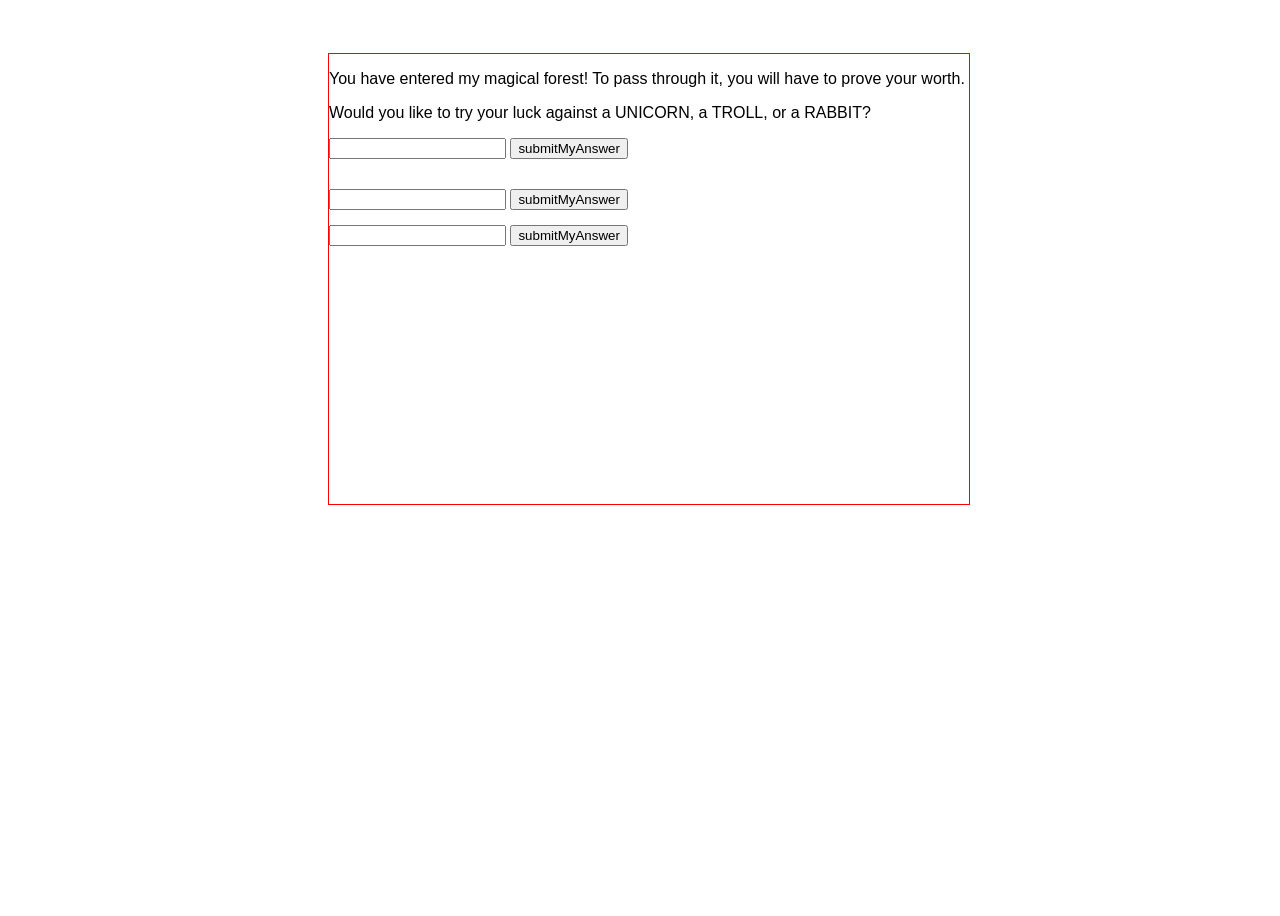
<file: trial.html>
<html>
<head>
	<style>
		body {
			font-family: Verdana, sans-serif;
			width: 100%;
			height: 100%;
			position: relative;
		}
		.messageBox {
			border: 1px solid red;
			position: absolute;
			width: 50%;
			height: 50%;
			left: 25%;
			top: 5%;
		}
		.hidden {
			visibility: visible;
		}
		#myAnswerID1 {
			margin-bottom: 15px;
		}
		.show2, .show3 {
			margin: 15px 0 15px 0;
		}
	</style>
</head>
<body>
	<div class="messageBox">
		
		<div id="startText">
			<p>You have entered my magical forest! To pass through it, you will have to prove your worth.</p>
			<p>Would you like to try your luck against a UNICORN, a TROLL, or a RABBIT?</p>
		</div>		
		
		<!-- 1st round -->
		<input id="myAnswerID1">
		<input type="submit" value="submitMyAnswer" onclick="showReply1()">
		
		<div class="hidden">
			<div id="replyID1"></div>

			<!-- 2nd round -->
			<div class="show2">
			    <input id="myAnswerID2">
				<input type="submit" value="submitMyAnswer" onclick="showReply2()">
			</div>
			<div id="replyID2"></div>

			<!-- 3rd round -->
			<div class="show3">
				<input id="myAnswerID3">
				<input type="submit" value="submitMyAnswer" onclick="showReply3()">
			</div>	
			<div id="replyID3"></div>
		</div>

	</div> <!-- closes messageBox -->

	<script type="text/javascript">		
		
		function showReply1 () {
			var myAnswer1 = document.getElementById("myAnswerID1").value.toUpperCase();
			var replyText1 = document.getElementById("replyID1");
			var show2 = document.querySelector(".show2");

			switch (myAnswer1) {
		    	case 'UNICORN':
		    		replyText1.innerHTML = "I knew you would pick a unicorn! Before you start the challenge, have you ever killed anyone (YES or NO)?";	
		    		break;
		    	case 'TROLL':
		    		replyText1.innerHTML = "I knew you would pick a troll! Before you start the challenge, have you ever picked your nose (YES or NO)?";
		    		break;		    		   	
		    	case 'RABBIT':
		    		replyText1.innerHTML = "I knew you would pick a rabbit! Before you start the challenge, have you ever eaten a rabbit (YES or NO)?";
		    		break;	
		    	default:
		    		replyText1.innerHTML = "Please pick a UNICORN, a TROLL or a RABBIT.";		    		
    				break;	
		    }
		    replyText1.style.visibility = "visible";
		    if (myAnswer1 === "UNICORN" || myAnswer1 === "TROLL" || myAnswer1 === "RABBIT") {		    	
		    	show2.style.visibility = "visible";
    		}
		} //closes showReply1    

		function showReply2 () {
			var myAnswer1 = document.getElementById("myAnswerID1").value.toUpperCase();
			var myAnswer2 = document.getElementById("myAnswerID2").value.toUpperCase();
			var replyText2 = document.getElementById("replyID2");
			var show3 = document.querySelector(".show3");

		    if (myAnswer2 === 'YES'){
        		replyText2.innerHTML = "Ehm. That was unexpected. Leave my magical forest right now before I call the magical forest police!";       
        	}
   			else if (myAnswer1 === "UNICORN" && myAnswer2 === 'NO'){
        		replyText2.innerHTML = "Good, just checking... Are you MALE or FEMALE?";
        		show3.style.visibility = "visible";
    		}
    		else if (myAnswer1 === "TROLL" && myAnswer2 === 'NO'){
        		replyText2.innerHTML = "Good, just checking... Are you SMART or STRONG?";
        		show3.style.visibility = "visible";
    		}
    		else if (myAnswer1 === "RABBIT" && myAnswer2 === 'NO'){
        		replyText2.innerHTML = "Good, just checking... Are you QUICK or RICH?";
        		show3.style.visibility = "visible";
    		}
    		else {
    			replyText2.innerHTML = "Please answer YES or NO.";    			
    		}  
    		replyText2.style.visibility = "visible";  		
		} //closes showReply2    

		function showReply3 () {
			var myAnswer3 = document.getElementById("myAnswerID3").value.toUpperCase();
			var replyText3 = document.getElementById("replyID3");

			switch (myAnswer3) {
		    	case 'MALE':
		    		replyText3.innerHTML = "Sorry, unicorns don't like men. They are weird like that. But this means you can't pass the magical forest!";	
		    		break;
		    	case 'FEMALE':
		    		replyText3.innerHTML = "Good, you can pass my magical forest!";
		    		break;		    		   	
		    	case 'SMART':
		    		replyText3.innerHTML = "Great! Smart people can easily beat the troll and pass the magical forest!";
		    		break;	
		    	case 'STRONG':
		    		replyText3.innerHTML = "Great! Strong people can easily beat the troll and pass the magical forest!";
		    		break;	
		    	case 'QUICK':
		    		replyText3.innerHTML = "Great! Quick people can easily out run the rabbit and pass the magical forest!";
		    		break;			    				    		
		    	case 'RICH':
		    		replyText3.innerHTML = "Too bad! Money won't help you with the rabbit, you can't pass the magical forest!";
		    		break;
		    	default:
		    		replyText3.innerHTML = "Please answer again.";		    		
    				break;	
		    }
    		replyText3.style.visibility = "visible";   		
		} //closes showReply3    		

	</script>
</body>

</html>
</file>
